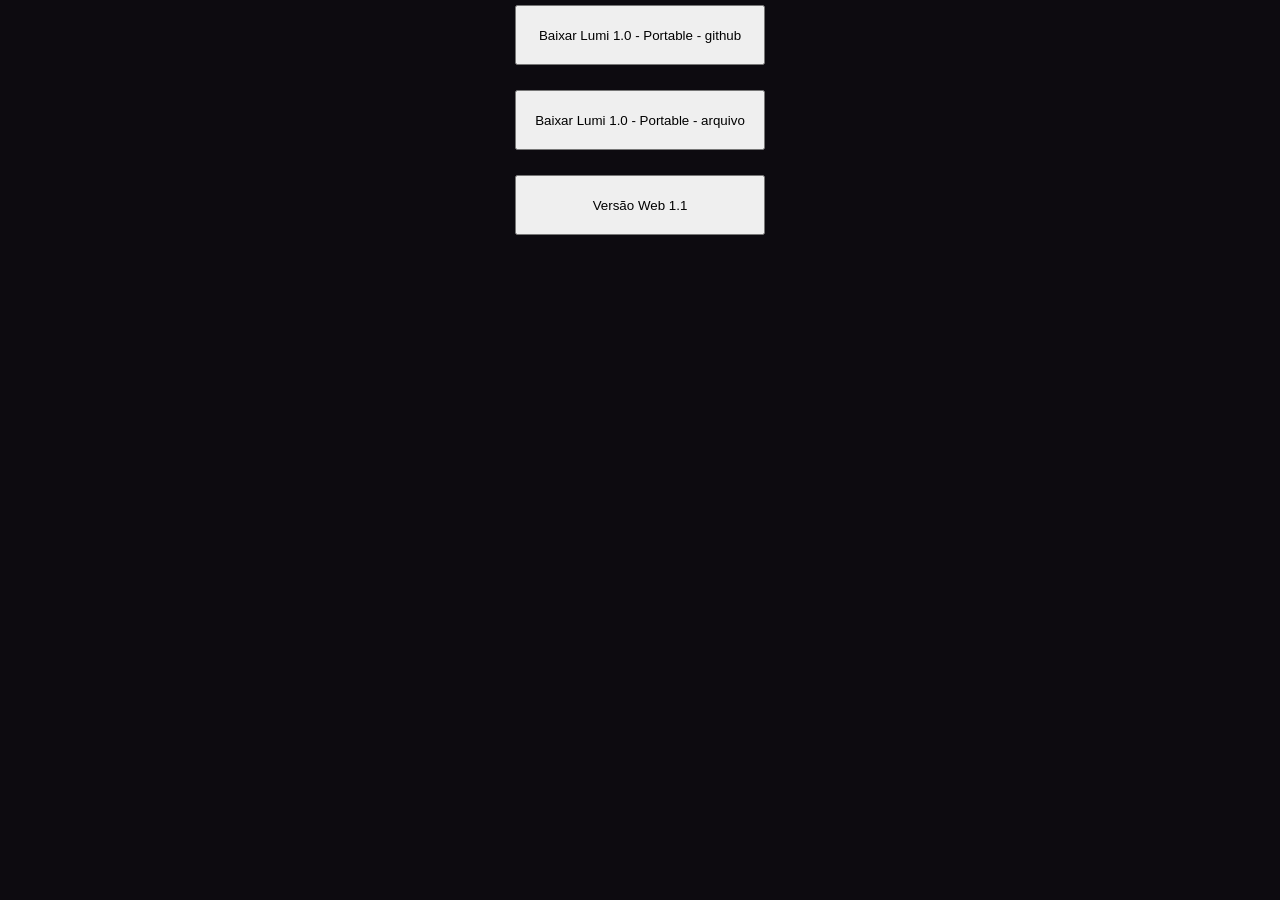
<file: downloads.html>
<!DOCTYPE html>
<html lang="en">
<head>
    <meta charset="UTF-8">
    <meta name="viewport" content="width=device-width, initial-scale=1.0">
    <link rel="stylesheet" href="style.css">
    <link rel="icon" type="image/svg+xml" href="assets/download_24dp_E3E3E3_FILL0_wght400_GRAD0_opsz24.svg">
    <title>Downloads</title>
</head>
<body>
    <div class="card-grid">
    <a href="https://github.com/NormyNaoExiste/lumi-landing/releases/download/latest/Lumi.exe" download="">
        <button>Baixar Lumi 1.0 - Portable - github</button>
    </a>
    <a href="downloads/Lumi 1.0.0.exe" download="">
        <button>Baixar Lumi 1.0 - Portable - arquivo</button>
    </a>
    <a href="https://normynaoexiste.github.io/study-flow/" target="_blank">
        <button>Versão Web 1.1</button>
    </a>
    </div>
</body>
</html>
</file>
<file: style.css>
:root{
    --base-clr: #0D0B10;
    --line-clr: #342e3e;
    --hover-clr: #3e2355;
    --text-clr: #c6b2ef;
    --secondary-text: #f0eef4;
    --accent-clr: #ffffff;
    --button-clr: #3e2355;
    --danger-clr: #E5484D;
    --card-clr: #703d9e;
}

/* ===== Reset simples ===== */
* {
    margin: 0;
    padding: 0;
    box-sizing: border-box;
}

body {
    font-family: 'Segoe UI', Arial, sans-serif;
    background-color: var(--base-clr);
    color: var(--secondary-text);
    line-height: 1.6;
}

/* ===== Navbar ===== */
nav {
    background-color: var(--base-clr);
    padding: 1rem 2rem;
    position: sticky;
    display: flex;
    justify-content: space-between;
}

nav ul {
    list-style: none;
    display: flex;
    justify-content: center;
    gap: 2rem;
}

nav a {
    color: #fff;
    text-decoration: none;
    font-weight: 500;
    transition: opacity 0.2s;
}

nav a:hover {
    opacity: 0.8;
}

/* ===== Banner ===== */
.banner {
    background: linear-gradient(135deg, var(--card-clr), var(--button-clr));
    color: #fff;
    text-align: center;
    padding: 5rem 1.5rem;
}

.banner-text {
    font-size: 2.5rem;
    margin-bottom: 1.5rem;
}

.button-box {
    display: flex;
    justify-content: center;
    gap: 1rem;
    flex-wrap: wrap;
}

.button-box button {
    background-color: #fff;
    color: #5a3dd4;
    border: none;
    padding: 0.8rem 1.8rem;
    border-radius: 0.5rem;
    font-size: 1rem;
    font-weight: 600;
    cursor: pointer;
    transition: transform 0.15s, background-color 0.15s;
}

.button-box button:hover {
    background-color: #e9e3ff;
    transform: translateY(-2px);
}

.button-box button:nth-child(2) {
    background-color: transparent;
    color: #fff;
    border: 2px solid #fff;
}

.button-box button:nth-child(2):hover {
    background-color: rgba(255, 255, 255, 0.15);
}

/* ===== Seções (Sobre / Downloads) ===== */
section {
    max-width: 900px;
    margin: 0 auto;
    padding: 4rem 1.5rem;
}

section h2 {
    color: #4b2fb0;
    font-size: 2rem;
    margin-bottom: 1rem;
    text-align: center;
}

section p {
    color: #5a4c78;
    text-align: center;
    max-width: 600px;
    margin: 0 auto;
}

#downloads {
    background-color: #ece6ff;
    border-radius: 1rem;
}

.card-container{
    display: flex;
    box-sizing: border-box;
    width: 100%;
    
    justify-content: space-around;
    padding: 10px 10px 10px;
    gap: 20px;
    background-color: var(--card-clr);
    color: var(--text-clr);
    border-radius: 12px;
    margin-bottom: 30px;
}
.card-container h2{
    color: var(--text-clr);
}
.card-container p, ul{
    color: var(--secondary-text);
}
.card-container ul{
    padding: auto;
    text-align: center;

}

.card-grid{
    display: grid;
    grid-template-rows: 1fr 1fr;
    
    margin: auto;
    justify-content: center;
}
.card-grid button{
    width: 250px;
    height: 60px;
    margin-bottom: 20px;
    margin-top: 5px;
}

.card-item{
    color: #0D0B10;
    
    margin: auto;
}
.card-photo{
    width:45%;
    max-width: 380px;
    height: 100%;
    object-fit: cover;
    border-radius: 2rem;
    flex-shrink: 0;
    
}


/* ===== Footer ===== */
footer {
    background-color: var(--card-clr);
    color: #cfc6f5;
    text-align: center;
    padding: 1.5rem;
    font-size: 0.9rem;
}

/* ===== Responsivo ===== */
@media (max-width: 600px) {
    nav ul {
        gap: 1rem;
        flex-wrap: wrap;
    }

    .banner-text {
        font-size: 1.8rem;
    }

    .button-box {
        flex-direction: column;
        align-items: center;
    }
}
</file>
